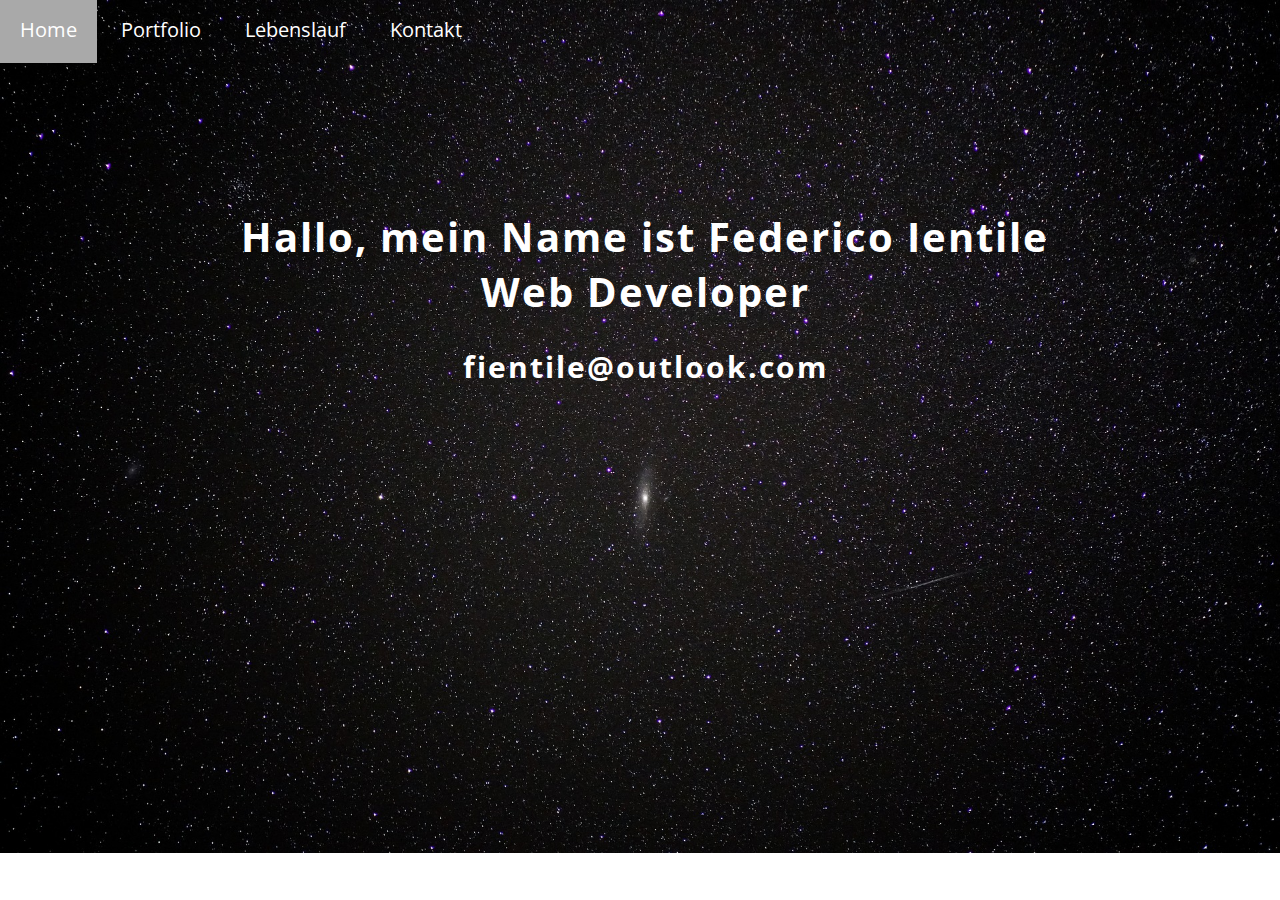
<file: index.html>
<!DOCTYPE html>
<html lang="en">

<head>
    <meta charset="utf-8">
    <title>Federico Ientile - Web dev</title>
    <link rel="stylesheet" href="form.css">
    <link href="https://fonts.googleapis.com/css?family=Open+Sans&display=swap" rel="stylesheet">
    <link rel="stylesheet" href="https://use.fontawesome.com/releases/v5.8.2/css/all.css" integrity="sha384-oS3vJWv+0UjzBfQzYUhtDYW+Pj2yciDJxpsK1OYPAYjqT085Qq/1cq5FLXAZQ7Ay" crossorigin="anonymous">



</head>

<body>

    <nav>
        <ul>
            <li><a href="index.html">Home</a></li>
            <li><a href="portfolio.html">Portfolio</a></li>
            <li><a href="cv.html">Lebenslauf</a></li>
            <li><a href="kontakt.html">Kontakt</a></li>

        </ul>
    </nav>

    <main>
        <h1>Hallo, mein Name ist Federico Ientile<br>Web Developer</h1>
        <h2 class="email">fientile@outlook.com</h2>


    </main>

    <footer>

        <figcaption><a href="https://www.linkedin.com/in/federico-ientile-6094977a/" target="_blank"><i class="fab fa-linkedin"></i></a></figcaption><br><br><br>
        <figcaption><a href="https://www.xing.com/profile/Federico_Ientile/cv?sc_o=mxb_p" target="_blank"><i class="fab fa-xing-square"></i></a></figcaption>

    </footer>

</body>

</html>
</file>
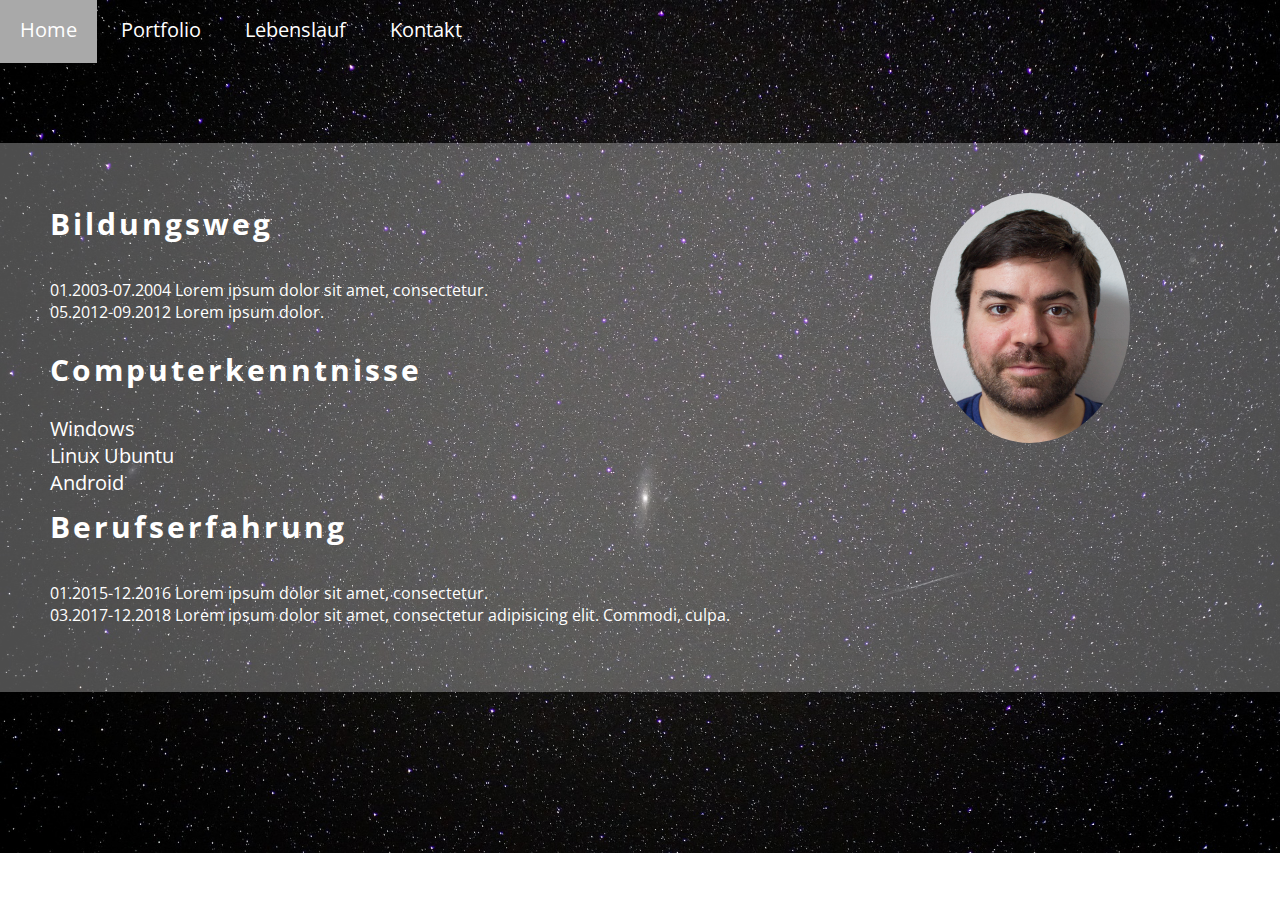
<file: cv.html>
<!DOCTYPE html>
<html lang="en">

<head>
    <meta charset="UTF-8">
    <title>Lebenslauf</title>
    <link rel="stylesheet" href="form.css">
    <link href="https://fonts.googleapis.com/css?family=Open+Sans&display=swap" rel="stylesheet">
    <link rel="stylesheet" href="https://use.fontawesome.com/releases/v5.8.2/css/all.css" integrity="sha384-oS3vJWv+0UjzBfQzYUhtDYW+Pj2yciDJxpsK1OYPAYjqT085Qq/1cq5FLXAZQ7Ay" crossorigin="anonymous">

</head>

<body>

    <nav>
        <ul>
            <li><a href="index.html">Home</a></li>
            <li><a href="portfolio.html">Portfolio</a></li>
            <li><a href="cv.html">Lebenslauf</a></li>
            <li><a href="kontakt.html">Kontakt</a></li>

        </ul>
    </nav>

    <article>
        <img src="fede_passfoto.jpg">
        <h2 class="cv">Bildungsweg</h2>

        <ul>

            <li>01.2003-07.2004 Lorem ipsum dolor sit amet, consectetur.</li>
            <li>05.2012-09.2012 Lorem ipsum dolor.</li>

        </ul>

        <h2 class="cv">Computerkenntnisse</h2>
        <div id="logos">           
            <li><i class="fab fa-windows"></i> Windows</li>
            <li><i class="fab fa-ubuntu"></i> Linux Ubuntu</li>
            <li><i class="fab fa-android"></i> Android</li>
         </div>

        <h2 class="cv">Berufserfahrung</h2>
        <ul>
            <li>01.2015-12.2016 Lorem ipsum dolor sit amet, consectetur.</li>
            <li>03.2017-12.2018 Lorem ipsum dolor sit amet, consectetur adipisicing elit. Commodi, culpa.</li>

        </ul>



    </article>



</body>

</html>
</file>
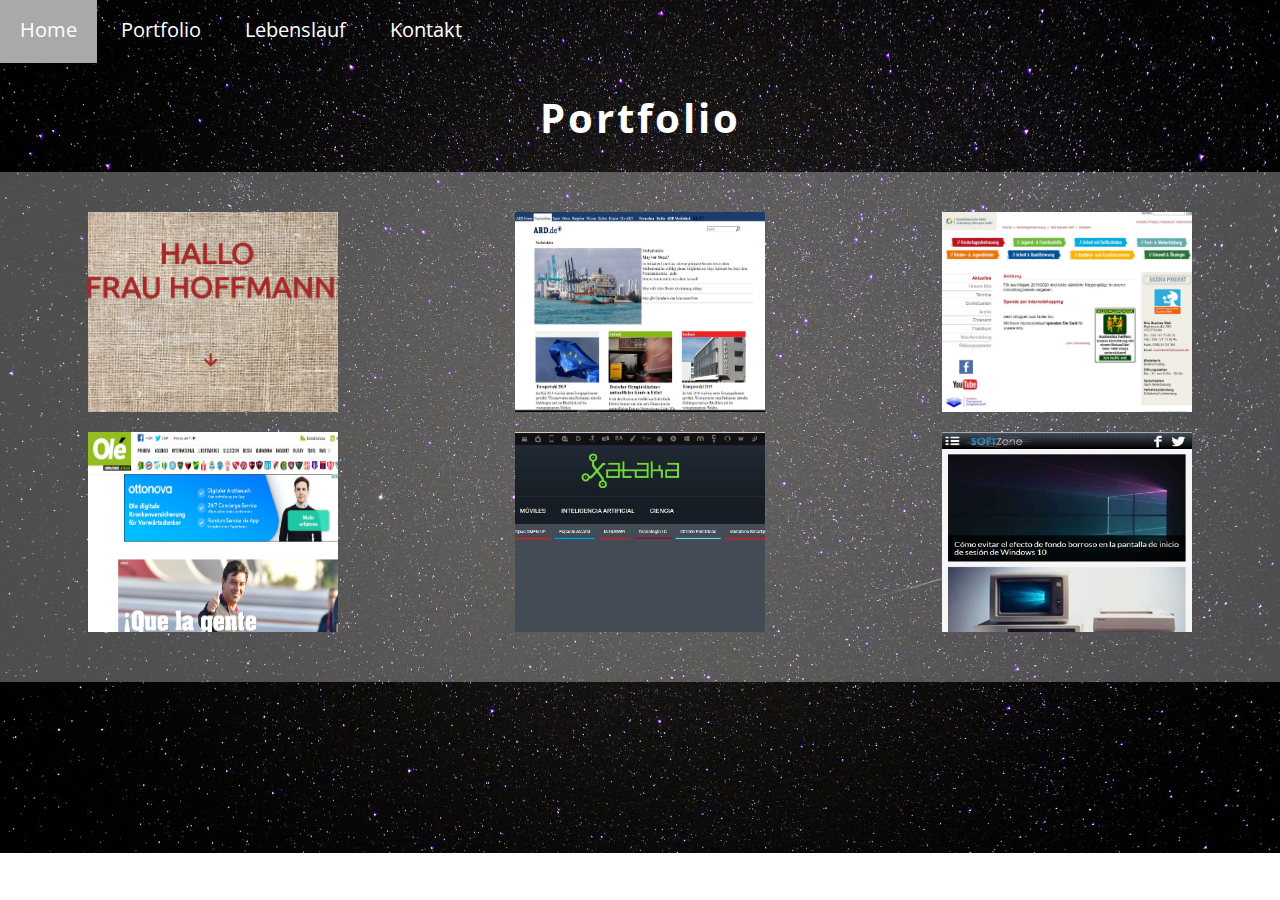
<file: portfolio.html>
<!DOCTYPE html>
<html lang="en">

<head>
    <meta charset="UTF-8">
    <title>Portfolio</title>
    <link rel="stylesheet" href="form.css">
    <link href="https://fonts.googleapis.com/css?family=Open+Sans&display=swap" rel="stylesheet">
    <link rel="stylesheet" href="style.css">
    <link rel="stylesheet" href="https://use.fontawesome.com/releases/v5.8.2/css/all.css" integrity="sha384-oS3vJWv+0UjzBfQzYUhtDYW+Pj2yciDJxpsK1OYPAYjqT085Qq/1cq5FLXAZQ7Ay" crossorigin="anonymous">
</head>

<body>

    <nav>
        <ul>
            <li><a href="index.html">Home</a></li>
            <li><a href="portfolio.html">Portfolio</a></li>
            <li><a href="cv.html">Lebenslauf</a></li>
            <li><a href="kontakt.html">Kontakt</a></li>

        </ul>
    </nav>

   <h1>Portfolio</h1>

    
        <main>
        <section>

        <div class="container">
            <img src="microsite.JPG" alt="microsite" class="image">
            <div class="overlay">
                <div class="text">Microsite</div>
            </div>

        </div>


        <div class="container2">
            <img src="ard.JPG" alt="ard" class="image">
            <div class="overlay2">
                <div class="text">ARD Website</div>
            </div>
        </div>

        <div class="container3">
            <img src="kita.JPG" alt="kita" class="image">
            <div class="overlay3">
                <div class="text">Sophie´s Kita</div>
            </div>
        </div>
        

    </section>
    
    <section>
        
        <div class="container4">
            <img src="ole.JPG" alt="ole" class="image">
            <div class="overlay4">
                <div class="text">Zeitung Ole</div>
            </div>
        </div>
        <div class="container5">
            <img src="xatakaJPG.JPG" alt="xataka" class="image">
            <div class="overlay5">
                <div class="text">Xataka</div>
            </div>
        </div>
        
        <div class="container6">
            <img src="softzone.JPG" alt="softzone" class="image">
            <div class="overlay6">
                <div class="text">Softzone</div>
            </div>
        </div>
        
    </section>
    </main>

</body></html>
</file>
<file: form.css>
body {
        background-image: url(starry-sky-1654074_1920.jpg);
        background-repeat: no-repeat;
        margin: 0px;
        background-size: cover;
        font-family: 'Open Sans', sans-serif;
        color: white
    }

    p {
        margin-left: 10px;
        text-align: justify;
        margin-right: 100px
    }

    main {
        margin-left: 10px;
        padding-top: 150px;
    }

    main h1,
    h2 {
        margin-top: 0;
        padding: 0;
        background-color: rgba (255, 255, 255, 0);
        /*color: white*/
        ;
        text-align: center;
        letter-spacing: 2px;
        font-size: 40px;
    }

    .email {
        font-size: 30px
    }

    nav ul {
        margin: 10;
        padding: 0;
        background-color: rgba (255, 255, 255, 0) padding: 0px 0px;
    }

    nav li {
        display: inline-block;

    }

    nav a {
        text-decoration: none;
        padding: 20px;
        /*color: white*/
        font-size: 20px;
    }

    a:hover {
        background-color: darkgrey;
    }

    a {
        color: white
    }

    label {

        display: inline-block;
        width: 150px;
        margin-left: 10px;
    }

    input[type="text"],
    input[type="date"],
    input[type="email"],
    textarea {
        width: 300px;
        padding: 10px;

        border-bottom: 2px solid grey;

    }

    input[type="submit"] {
        width: 150px;
        padding-left: 10px;
    }

    textarea {
        height: 150px;
    }

    form {
        /*color: white*/

        padding: 40px 0px 60px 10px;
        background-color: rgba(255, 255, 255, 0.3);
    }

    a:visited {
        color: white
    }

    #jobs p {
        font-size: 15px;
        margin-left: 0px;
        margin-top: 0px
    }

    section#jobs {
        /*color: white*/
        font-size: 30px;
        padding: 30px 150px 70px 150px;
        background-color: rgba(255, 255, 255, 0.3);
        margin: 70px 0px 0px 0px;
    }

    article h2,
    ul {
        /*color: white*/
        text-align: left;
        list-style: none;
        padding-top: 10px;
        padding-left: 50px
    }

    .cv {
        font-size: 30px; letter-spacing: 3px;
    }

    article {
        margin: 100px 0px 0px 0px;
        background-color: rgba(255, 255, 255, 0.3);
        padding: 50px 0px 50px 0px;
    }

    header {
        text-align: left;
        padding: 20px 0px 0px 20px;
        letter-spacing: 2px
            /*color: white*/
        ;
    }

    article img {
        height: 250px;
        width: 200px;
        float: right;
        border-radius: 50%;
        margin-right: 150px
    }

    figcaption {
        position: absolute;
        font-size: 50px;
        /*color: white*/
        ;
        margin: 150px 0px 0px 100px;
    }

    #logos {
        color: white;
        font-size: 20px;
        margin-left: 50px;
        list-style: none;
    }
</file>
<file: style.css>
section {
    display: flex;
    flex-wrap: wrap;
    justify-content: space-around;
    margin: 20px 0px 0px 0px;
    overflow: hidden;
    position: relative;

}

main {
    background-color: rgba(255, 255, 255, 0.3);
    padding: 20px 0px 50px 0px;
    margin: 20px 0px 0px 0px
}

.container {
    position: relative;
}

.container2 {
    position: relative;
}

.container3 {
    position: relative;
}

.container4 {
    position: relative;
}

.container5 {
    position: relative;
}

.container6 {
    position: relative;
}

.container:hover .overlay {
    opacity: 1;
}

.container2:hover .overlay2 {
    opacity: 1;
}

.container3:hover .overlay3 {
    opacity: 1;
}

.container4:hover .overlay4 {
    opacity: 1;
}

.container5:hover .overlay5 {
    opacity: 1;
}

.container6:hover .overlay6 {
    opacity: 1;
}

.image {
    display: block;
    width: 250px;
    height: 200px;
    ;
}

.overlay {
    position: absolute;
    top: 0;
    bottom: 0;
    left: 0;
    right: 0;
    width: 250px;
    height: 200px;
    opacity: 0;
    transition: .5s ease;
    background-color: #DECDBB;
}

.overlay2 {
    position: absolute;
    top: 0;
    bottom: 0;
    left: 0;
    right: 0;
    width: 250px;
    height: 200px;
    opacity: 0;
    transition: .5s ease;
    background-color: #1C3C6D;
}

.overlay3 {
    position: absolute;
    top: 0;
    bottom: 0;
    left: 0;
    right: 0;
    width: 250px;
    height: 200px;
    opacity: 0;
    transition: .5s ease;
    background-color: #008CBA;
}

.overlay4 {
    position: absolute;
    top: 0;
    bottom: 0;
    left: 0;
    right: 0;
    width: 250px;
    height: 200px;
    opacity: 0;
    transition: .5s ease;
    background-color: #94BE1F;
}

.overlay5 {
    position: absolute;
    top: 0;
    bottom: 0;
    left: 0;
    right: 0;
    width: 250px;
    height: 200px;
    opacity: 0;
    transition: .5s ease;
    background-color: #181F28;
}

.overlay6 {
    position: absolute;
    top: 0;
    bottom: 0;
    left: 0;
    right: 0;
    width: 250px;
    height: 200px;
    opacity: 0;
    transition: .5s ease;
    background-color: #B3B3B3;
}

.text {
    font-size: 25px;
    position: absolute;
    top: 50%;
    left: 50%;
    -webkit-transform: translate(-50%, -50%);
    -ms-transform: translate(-50%, -50%);
    transform: translate(-50%, -50%);
    text-align: center;
}

h1 {
    text-align: center;
    font-size: 40px;
    padding-top: 20px;
    letter-spacing: 3px
}
</file>
